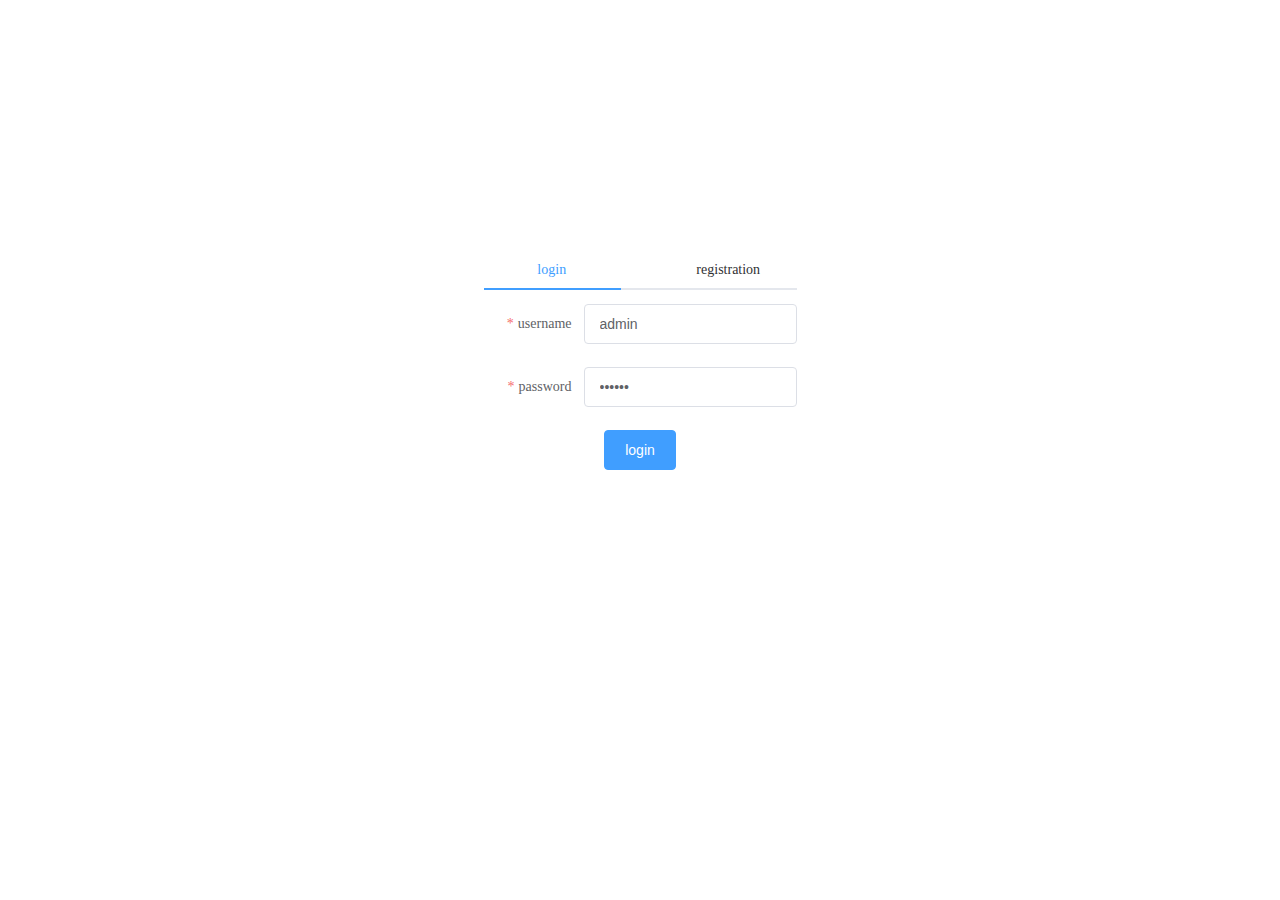
<file: index.html>
<!DOCTYPE html><html><head><meta charset=utf-8><meta name=viewport content="width=device-width,initial-scale=1"><title>frontend</title><link href=/static/css/app.c80dde8c.css rel=stylesheet></head><body><div id=app></div><script type=text/javascript src=/static/js/app.4aeed46a572dba0a680c.js></script></body></html>
</file>
